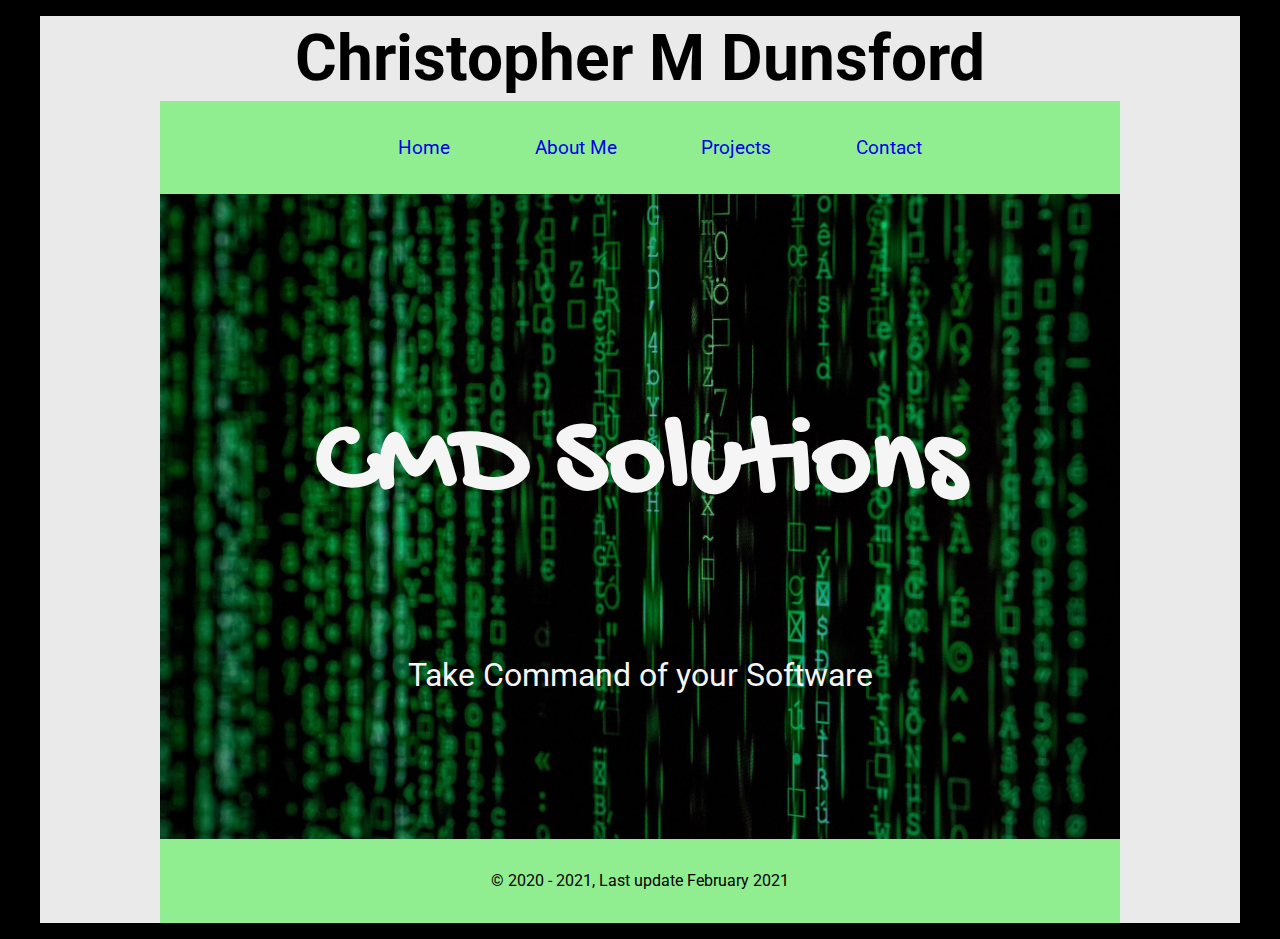
<file: index.html>
<!DOCTYPE html>
<html lang="en">
<head>
    <meta charset="UTF-8">
    <meta name="viewport" content="width=device-width, initial-scale=1.0">
    <link rel="preconnect" href="https://fonts.gstatic.com">
    <link href="https://fonts.googleapis.com/css2?family=Gochi+Hand&family=Roboto:ital,wght@0,400;0,900;1,400&display=swap" rel="stylesheet">
    <link rel="stylesheet" href="https://meyerweb.com/eric/tools/css/reset/reset.css">
    <link rel="stylesheet" href="./styles/style_common.css">
    <link rel="stylesheet" href="./styles/styles2.css">

    <script src="./scripts/script.js"></script>
    <title>Christopher M Dunsford</title>
</head>
<body>
    <header>
        <h1>Christopher M Dunsford</h1>
    </header>
    <nav>
        <ul>
            <li><a href="index.html">Home</a></li>
            <li><a href="about_me.html">About Me</a></li>
            <li><a href="projects.html">Projects</a></li>
            <li><a href="contact.html">Contact</a></li>
        </ul>
        <div class="dropdown">
            <button class="dropbtn"><i class="arrow down"></i></button>
            <div class="dropdown-content">
                <a href="index.html">Home</a>
                <a href="about_me.html">About Me</a>
                <a href="projects.html">Projects</a>
                <a href="contact.html">Contact</a>
            </div>
          </div>
    </nav>
    <div class="left-col"></div>
    <main>
        
        <div class="cmd-solutions">
            <h2>CMD Solutions</h2>
        </div>
        <div class="take-command">
            <p>Take Command of your Software</p>
        </div>
        
        
    </main>
    <aside>
        
    </aside>
    <footer>
        <p>&#169 2020 - 2021, Last update February 2021</p>
    </footer>

    
</body>
</html>
</file>
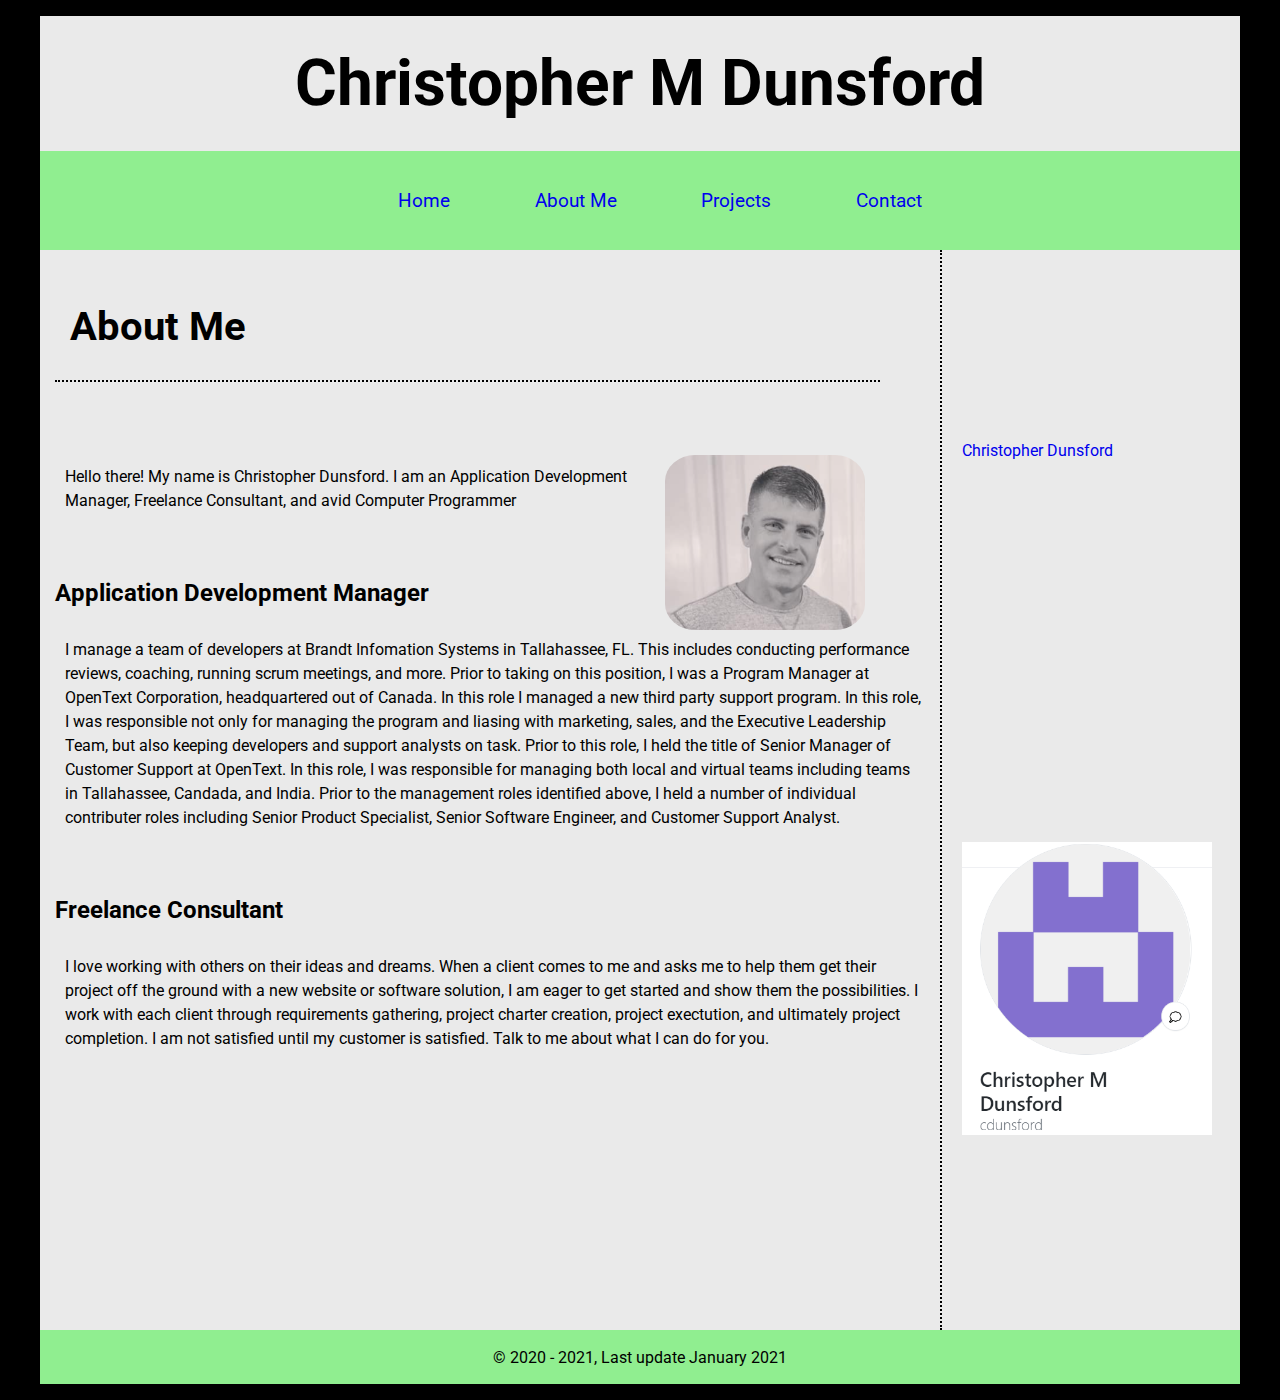
<file: about_me.html>
<!DOCTYPE html>
<html lang="en">
<head>
    <meta charset="UTF-8">
    <meta name="viewport" content="width=device-width, initial-scale=1.0">
    <link rel="preconnect" href="https://fonts.gstatic.com">
    <link href="https://fonts.googleapis.com/css2?family=Gochi+Hand&family=Roboto:ital,wght@0,400;0,900;1,400&display=swap" rel="stylesheet">
    <link rel="stylesheet" href="https://meyerweb.com/eric/tools/css/reset/reset.css">
    <link rel="stylesheet" href="./styles/style_common.css">
    <link rel="stylesheet" href="./styles/style_about_me.css">

    <script src="./scripts/script.js" async defer></script>
    <script type="text/javascript" src="https://platform.linkedin.com/badges/js/profile.js" async defer></script>
    <title>Christopher M Dunsford</title>
</head>
<body>
    <header>
        <h1>Christopher M Dunsford</h1>
    </header>
    <nav>
        <ul>
            <li><a href="index.html">Home</a></li>
            <li><a href="about_me.html">About Me</a></li>
            <li><a href="projects.html">Projects</a></li>
            <li><a href="contact.html">Contact</a></li>
        </ul>
        <div class="dropdown">
            <button class="dropbtn"><i class="arrow down"></i></button>
            <div class="dropdown-content">
                <a href="index.html">Home</a>
                <a href="about_me.html">About Me</a>
                <a href="projects.html">Projects</a>
                <a href="contact.html">Contact</a>
            </div>
        </div>
    </nav>

    <main>
        <h2>About Me</h2>
        <div class="my-face">
            <img src="./images/me2.png" alt="Picture of Christopher Dunsford" id="my-face">
        </div>
        <p id="about-me">Hello there! My name is Christopher Dunsford. I am an Application Development Manager, Freelance Consultant, and avid Computer Programmer</p>
        <h3>Application Development Manager</h3>
        <p id="app-dev-role">I manage a team of developers at Brandt Infomation Systems in Tallahassee, FL. This includes conducting performance reviews, coaching, running scrum meetings, and more.
            Prior to taking on this position, I was a Program Manager at OpenText Corporation, headquartered out of Canada. In this role I managed a new third party support program. In this role, I was responsible not only for managing the program and liasing with 
            marketing, sales, and the Executive Leadership Team, but also keeping developers and support analysts on task. Prior to this role, I held the title of Senior Manager of Customer Support at OpenText. In this role, I was responsible for managing both local and 
            virtual teams including teams in Tallahassee, Candada, and India. Prior to the management roles identified above, I held a number of individual contributer roles including Senior Product Specialist, Senior Software Engineer, and Customer Support Analyst.
        </p>
        <h3>Freelance Consultant</h3>
        <p id="freelance-consultant">I love working with others on their ideas and dreams. When a client comes to me and asks me to help them get their project off the ground with a new website or software solution, I am eager to get started and show them the 
            possibilities. I work with each client through requirements gathering, project charter creation, project exectution, and ultimately project completion. I am not satisfied until my customer is satisfied. Talk to me about what I can do for you.
        </p>
        

    </main>
    <aside>
        
        <div class="LI-profile-badge"  data-version="v1" data-size="medium" data-locale="en_US" data-type="vertical" data-theme="light" data-vanity="christopher-dunsford-3a6a7b50"><a class="LI-simple-link" href='https://www.linkedin.com/in/christopher-dunsford-3a6a7b50?trk=profile-badge'>Christopher Dunsford</a></div>
        <a href="https://github.com/cdunsford" target="_blank"><img id="github-img" src="./images/github.PNG" alt=""></a>
        
    </aside>
    <div class="aside-inline">
        <div class="LI-profile-badge"  data-version="v1" data-size="medium" data-locale="en_US" data-type="vertical" data-theme="light" data-vanity="christopher-dunsford-3a6a7b50"><a class="LI-simple-link" href='https://www.linkedin.com/in/christopher-dunsford-3a6a7b50?trk=profile-badge'>Christopher Dunsford</a></div>
        <a href="https://github.com/cdunsford" target="_blank"><img id="github-img" src="./images/github.PNG" alt=""></a>
    </div>
    <footer>
        <p>&#169 2020 - 2021, Last update January 2021</p>
    </footer>

    
</body>
</html>
</file>
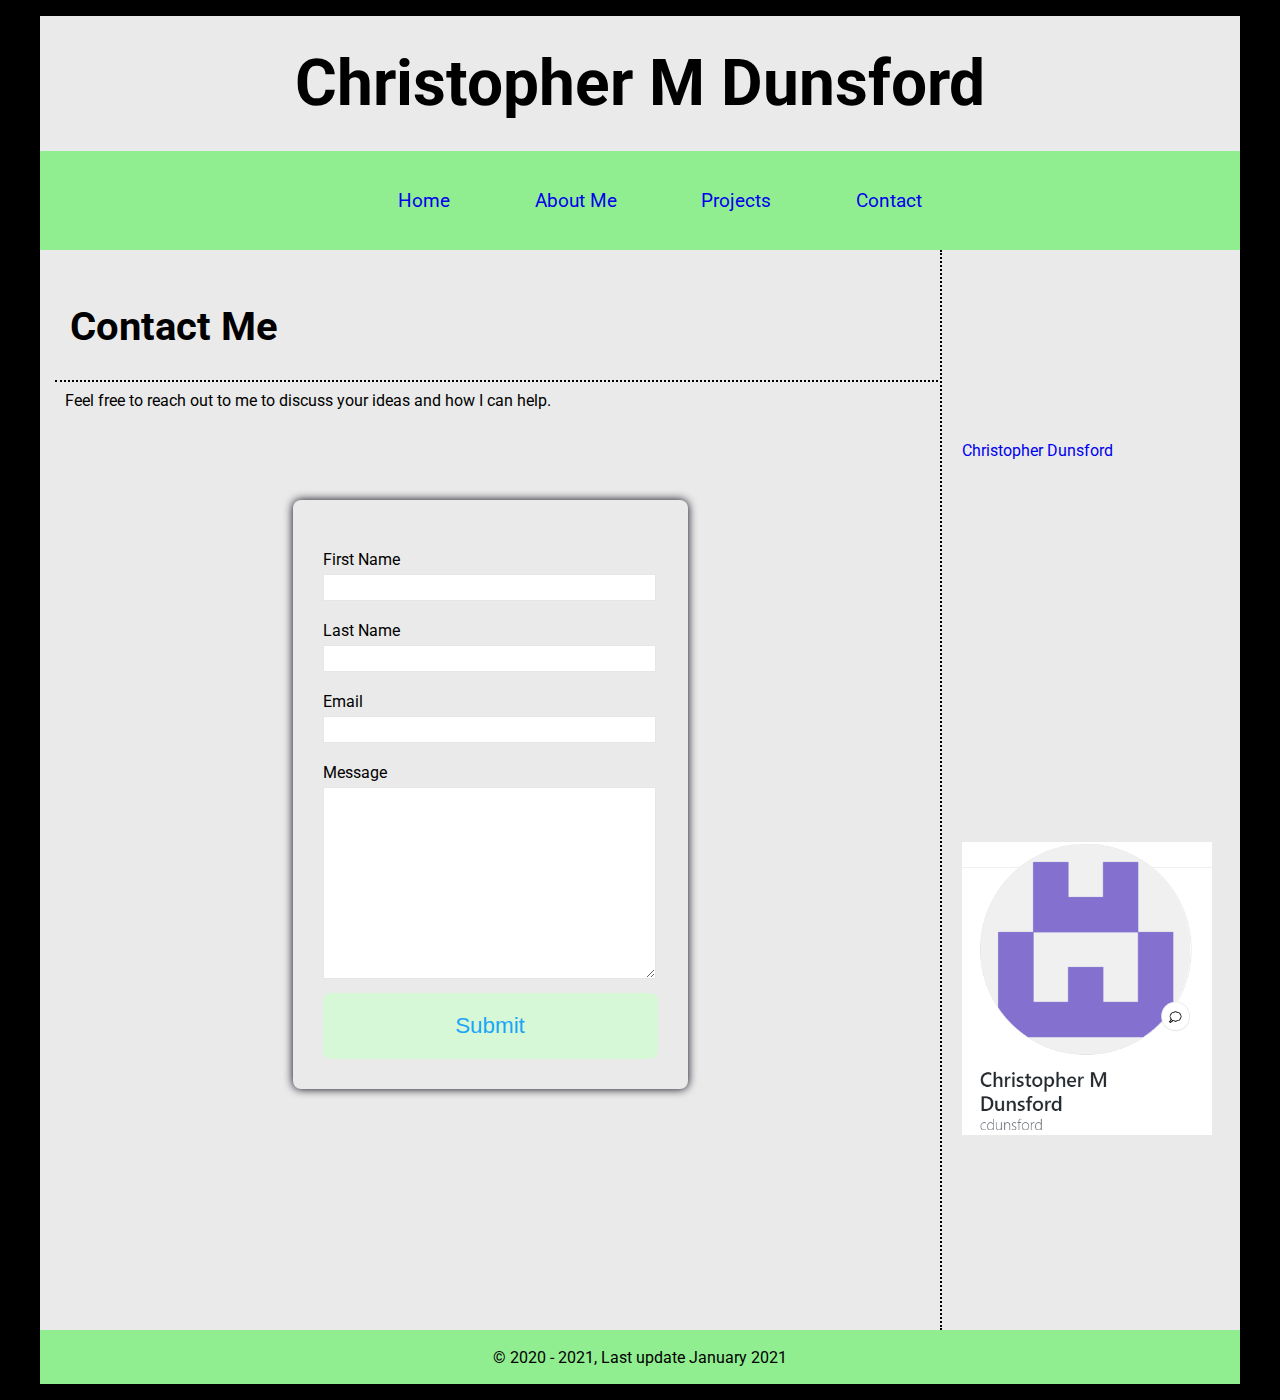
<file: contact.html>
<!DOCTYPE html>
<html lang="en">
<head>
    <meta charset="UTF-8">
    <meta name="viewport" content="width=device-width, initial-scale=1.0">
    <link rel="preconnect" href="https://fonts.gstatic.com">
    <link href="https://fonts.googleapis.com/css2?family=Gochi+Hand&family=Roboto:ital,wght@0,400;0,900;1,400&display=swap" rel="stylesheet">
    <link rel="stylesheet" href="https://meyerweb.com/eric/tools/css/reset/reset.css">
    <link rel="stylesheet" href="./styles/style_contact.css">
    
    <script type="text/javascript" src="https://platform.linkedin.com/badges/js/profile.js" async defer></script>
    <title>Christopher M Dunsford</title>
</head>
<body>
    <header>
        <h1>Christopher M Dunsford</h1>
    </header>
    <nav>
        <ul>
            <li><a href="index.html">Home</a></li>
            <li><a href="about_me.html">About Me</a></li>
            <li><a href="projects.html">Projects</a></li>
            <li><a href="contact.html">Contact</a></li>
        </ul>
        <div class="dropdown">
            <button class="dropbtn"><i class="arrow down"></i></button>
            <div class="dropdown-content">
                <a href="index.html">Home</a>
                <a href="about_me.html">About Me</a>
                <a href="projects.html">Projects</a>
                <a href="contact.html">Contact</a>
             </div>
        </div>  
    </nav>

    <main>
        <div class="contact-me"><h2>Contact Me</h2></div>        
        <div class="contact-me-description">
            <p id="contact-me-paragraph-description">Feel free to reach out to me to discuss your ideas and how I can help.
            </p>
        </div>
        <div class="form-area">
            <form action="https://formspree.io/f/mdopbwlv" method="post" id="my-form">
                <div class="form-group">
                    <label for="firstName">First Name</label>
                    <input type="text" name="firstName" id="firstName">
                </div>
    
                <div class="form-group">
                    <label for="lastName">Last Name</label>
                    <input type="text" name="lastName" id="lastName">
                </div>
    
                <div class="form-group">
                    <label for="email">Email</label>
                    <input type="email" name="email" id="email">
                </div>
    
                <div class="form-group">
                    <label for="message">Message</label>
    
                    <textarea name="message" id="message" cols="30" rows="10"></textarea>
                </div>
                <button type="submit">Submit</button>
            </form>
        </div>
        <div id="status"></div>        

    </main>
    <aside>
        
        <div class="LI-profile-badge"  data-version="v1" data-size="medium" data-locale="en_US" data-type="vertical" data-theme="light" data-vanity="christopher-dunsford-3a6a7b50"><a class="LI-simple-link" href='https://www.linkedin.com/in/christopher-dunsford-3a6a7b50?trk=profile-badge'>Christopher Dunsford</a></div>
        <a href="https://github.com/cdunsford" target="_blank"><img id="github-img" src="./images/github.PNG" alt=""></a>
        
    </aside>
    <div class="aside-inline">
        <div class="LI-profile-badge"  data-version="v1" data-size="medium" data-locale="en_US" data-type="vertical" data-theme="light" data-vanity="christopher-dunsford-3a6a7b50"><a class="LI-simple-link" href='https://www.linkedin.com/in/christopher-dunsford-3a6a7b50?trk=profile-badge'>Christopher Dunsford</a></div>
        <a href="https://github.com/cdunsford" target="_blank"><img id="github-img" src="./images/github.PNG" alt=""></a>
    </div>
    <footer>
        <p>&#169 2020 - 2021, Last update January 2021</p>
    </footer>

    <script src="./scripts/script.js"></script>
</body>
</html>
</file>
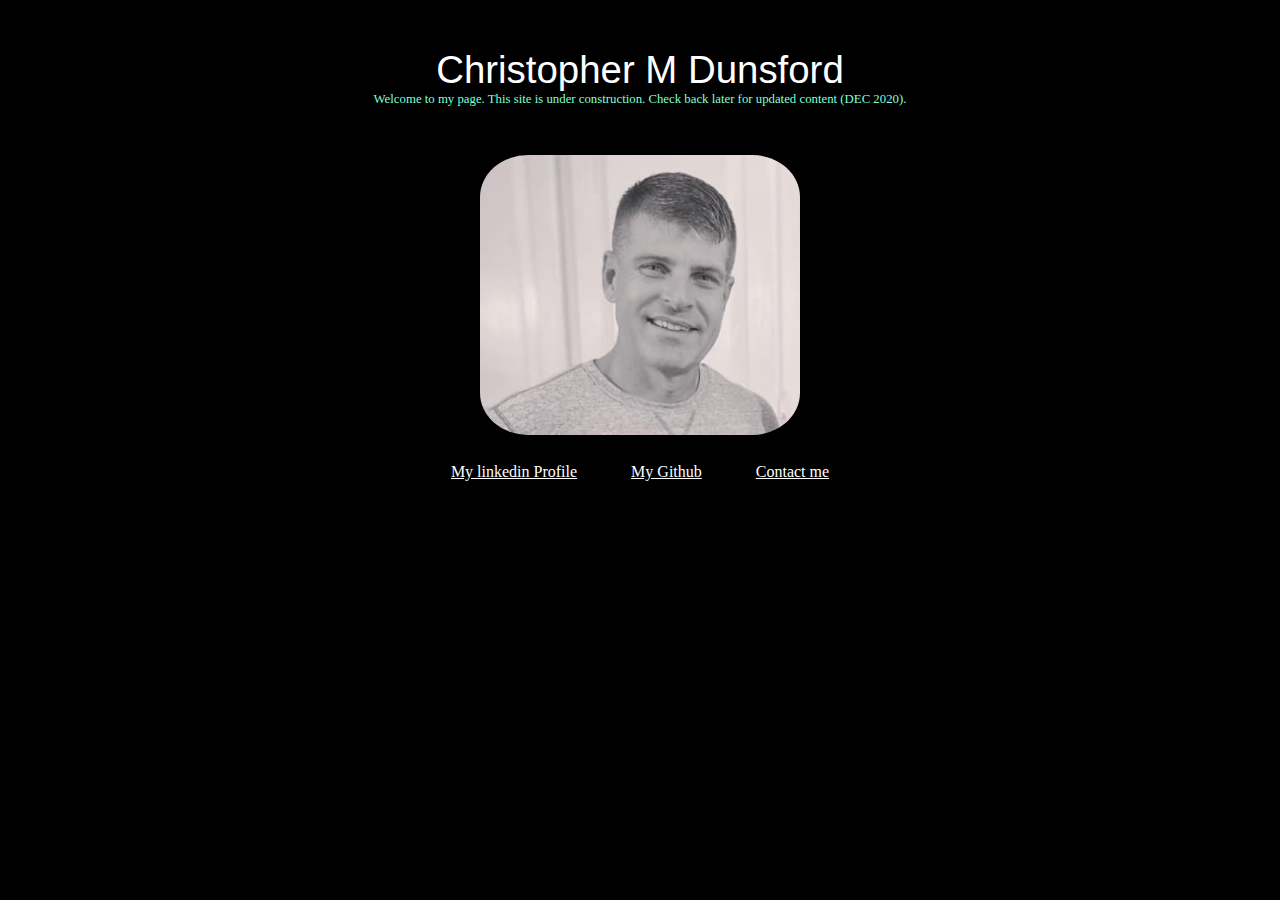
<file: index_old.html>
<!DOCTYPE html>
<html lang="en">
<head>
    <meta charset="UTF-8">
    <meta name="viewport" content="width=device-width, initial-scale=1.0">
    <link rel="stylesheet" href="styles.css">
    <title>Christopher M Dunsford</title>
</head>
<body>
    <div id="banner">
        <h1>Christopher M Dunsford</h1>
        <p>Welcome to my page. This site is under construction. Check back later for updated content (DEC 2020).</p>
    </div>
    <div id="image_me"><img src="./me2.png" alt=""></div>
    <!--<p id="image_me"><img src="me2.png" alt="Chris"></p>-->
    <div id="links">
    <a href="https://www.linkedin.com/in/christopher-dunsford-3a6a7b50/" target="_blank">My linkedin Profile</a>
    <a href="https://github.com/cdunsford" target="_blank">My Github</a>
    <a href="mailto:cdunsford@gmail.com">Contact me</a>
    </div>
</body>
</html>
</file>
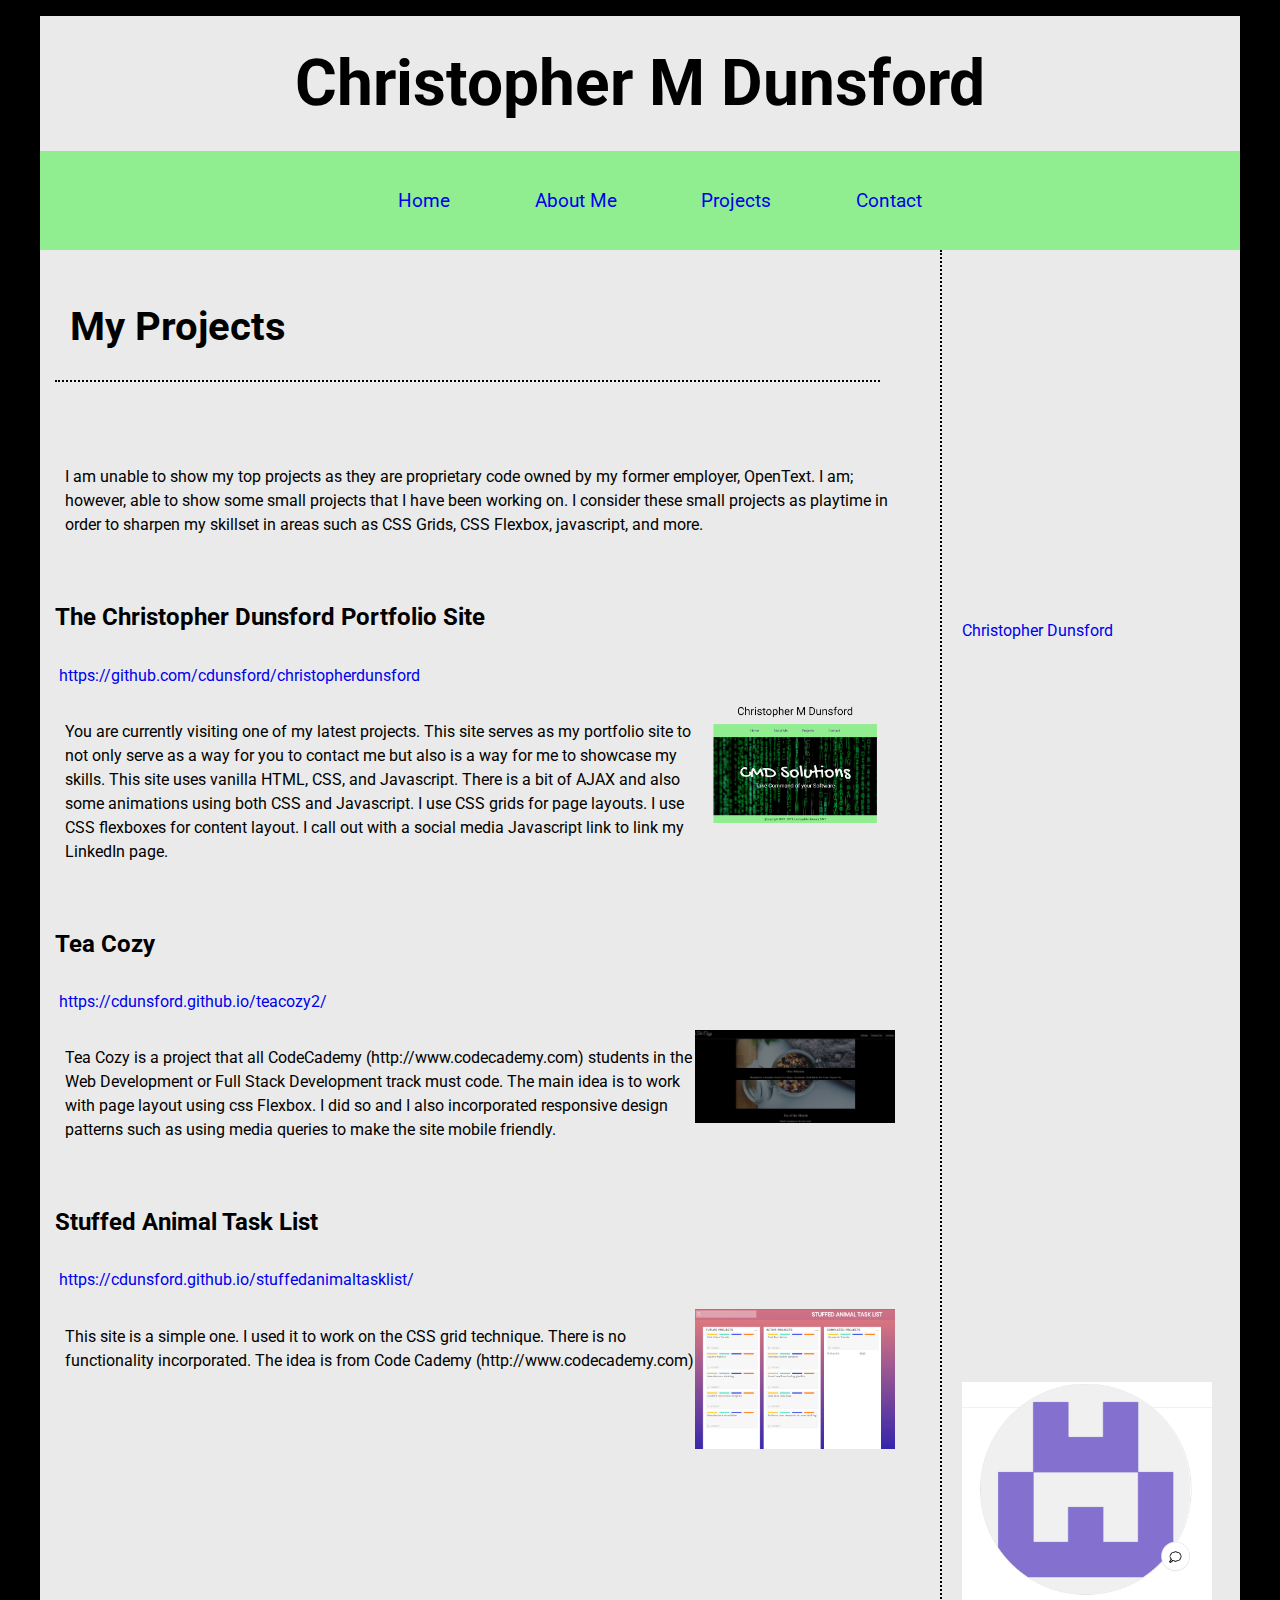
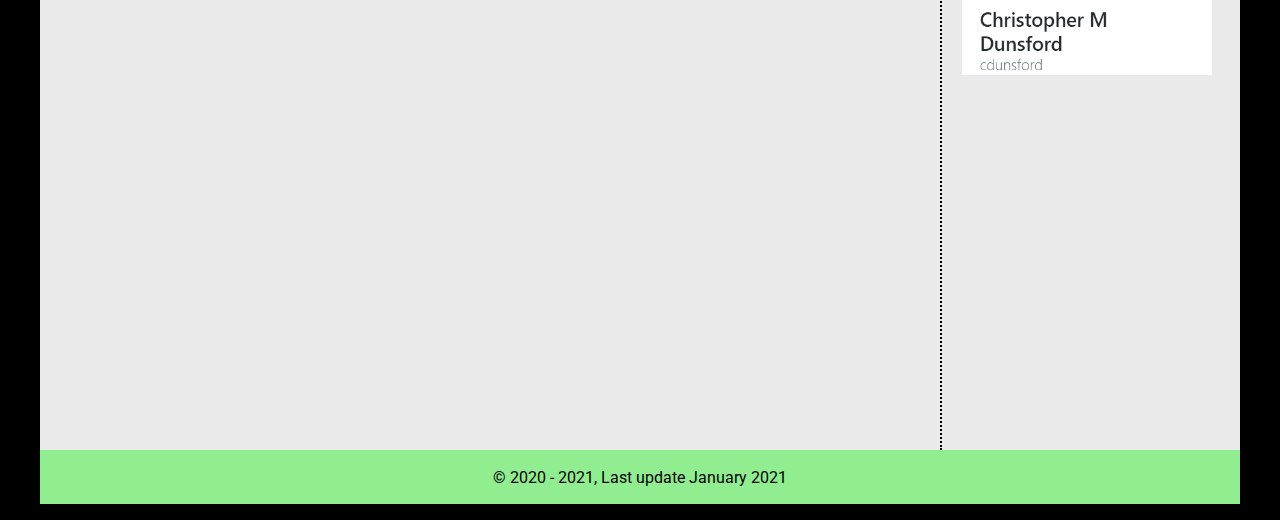
<file: projects.html>
<!DOCTYPE html>
<html lang="en">
<head>
    <meta charset="UTF-8">
    <meta name="viewport" content="width=device-width, initial-scale=1.0">
    <link rel="preconnect" href="https://fonts.gstatic.com">
    <link href="https://fonts.googleapis.com/css2?family=Gochi+Hand&family=Roboto:ital,wght@0,400;0,900;1,400&display=swap" rel="stylesheet">
    <link rel="stylesheet" href="https://meyerweb.com/eric/tools/css/reset/reset.css">
    <link rel="stylesheet" href="./styles/style_projects.css">
    <script src="./scripts/projects_script.js" defer></script>
    <script type="text/javascript" src="https://platform.linkedin.com/badges/js/profile.js" async defer></script>
    <title>Christopher M Dunsford</title>
</head>
<body>
    <header>
        <h1>Christopher M Dunsford</h1>
    </header>
    <nav>
        <ul>
            <li><a href="index.html">Home</a></li>
            <li><a href="about_me.html">About Me</a></li>
            <li><a href="projects.html">Projects</a></li>
            <li><a href="contact.html">Contact</a></li>
        </ul>
        <div class="dropdown">
            <button class="dropbtn"><i class="arrow down"></i></button>
            <div class="dropdown-content">
                <a href="index.html">Home</a>
                <a href="about_me.html">About Me</a>
                <a href="projects.html">Projects</a>
                <a href="contact.html">Contact</a>
            </div>
        </div>
    </nav>

    <main>
        <h2>My Projects</h2>        
        <p id="about-my-projects">I am unable to show my top projects as they are proprietary code owned by my former employer, OpenText. I am; however, able to show
            some small projects that I have been working on. I consider these small projects as playtime in order to sharpen my skillset in areas 
            such as CSS Grids, CSS Flexbox, javascript, and more.
        </p>
        
        <h3>The Christopher Dunsford Portfolio Site</h3>
        <a href="https://github.com/cdunsford/christopherdunsford" target="_blank">https://github.com/cdunsford/christopherdunsford</a>
        <img src="./images/portfolio-site-image.PNG" alt="Picture of Christopher's portfolio site" class="site-images" id="img-portfolio">
    
        <!--The Modal (dialog box)-->
        <!-- The Modal -->
        <div id="myModal" class="modal">
            <span class="close">&times;</span>
            <img class="modal-content" id="img01">
            <div id="caption"></div>
        </div>
        
        <p id="my-portfolio-site">
            You are currently visiting one of my latest projects. This site serves as my portfolio site to not only serve as a way for you to contact me but also is a way 
            for me to showcase my skills. This site uses vanilla HTML, CSS, and Javascript. There is a bit of AJAX and also some animations using both CSS and Javascript.
            I use CSS grids for page layouts. I use CSS flexboxes for content layout. I call out with a social media Javascript link to link my LinkedIn 
            page. 
            
        </p>

        <h3>Tea Cozy</h3>
        <a href="https://cdunsford.github.io/teacozy2/" target="_blank">https://cdunsford.github.io/teacozy2/</a>
        <img src="./images/teacozy-image.PNG" alt="Picture of Tea Cozy site" class="site-images" id="img-teacozy">
        <p id="teacozy-project">
            Tea Cozy is a project that all CodeCademy (http://www.codecademy.com) students in the Web Development or Full Stack Development track must code.  
            The main idea is to work with page layout using css Flexbox. I did so and I also incorporated responsive design patterns such as using 
            media queries to make the site mobile friendly.
        </p>
        
        <h3>Stuffed Animal Task List</h3>
        <a href="https://cdunsford.github.io/stuffedanimaltasklist/index.html" target="_blank">https://cdunsford.github.io/stuffedanimaltasklist/</a>
        <img src="./images/stuffed-animal-project.PNG" alt="Picture of Stuffed Animal Site" class="site-images" id="img-stuffed-animals">
        <p id="stuffed-animal-project">
            This site is a simple one. I used it to work on the CSS grid technique. There is no functionality incorporated. The idea is from Code Cademy (http://www.codecademy.com)
        </p>

    </main>
    <aside>
        
        <div class="LI-profile-badge"  data-version="v1" data-size="medium" data-locale="en_US" data-type="vertical" data-theme="light" data-vanity="christopher-dunsford-3a6a7b50"><a class="LI-simple-link" href='https://www.linkedin.com/in/christopher-dunsford-3a6a7b50?trk=profile-badge'>Christopher Dunsford</a></div>
        <a href="https://github.com/cdunsford" target="_blank"><img id="github-img" src="./images/github.PNG" alt=""></a>
        
    </aside>
    <div class="aside-inline">
        <div class="LI-profile-badge"  data-version="v1" data-size="medium" data-locale="en_US" data-type="vertical" data-theme="light" data-vanity="christopher-dunsford-3a6a7b50"><a class="LI-simple-link" href='https://www.linkedin.com/in/christopher-dunsford-3a6a7b50?trk=profile-badge'>Christopher Dunsford</a></div>
        <a href="https://github.com/cdunsford" target="_blank"><img id="github-img" src="./images/github.PNG" alt=""></a>
    </div>
    <footer>
        <p>&#169 2020 - 2021, Last update January 2021</p>
    </footer>

    
</body>
</html>
</file>
<file: styles/style_common.css>
html {
  font-family: "Roboto", sans-serif;
}
</file>
<file: styles/styles2.css>
html {
  font-family: "Roboto", sans-serif;
}

body {
  box-sizing: border-box;
  display: grid;
  grid-template-columns: 10% 80% 10%;
  grid-template-rows: 85px 0.5fr 6.9fr 0.9fr;
  /*grid-template-rows: 15vh 13vh 60vh 3vh;*/
  margin: 0 auto;
  max-width: 75em;
  padding: 1em 0;
  background-color: black;
}

header,
nav,
main,
aside,
footer {
  background: #eaeaea;
  display: flex;
  align-items: center;
  justify-content: center;
}
.left-col {
  grid-column: 1 / span 1;
  grid-row: 2 / span 4;

  background-color: #eaeaea;
}
header {
  grid-column: 1 / span 3;
}
nav,
footer {
  grid-column: 2 / span 1;
}
ul {
  width: 100%;
  display: flex;
  justify-content: center;
}
h1 {
  font-size: 4em;
}
.dropdown {
  display: none;
}
li {
  display: inline-block;
  padding: 1em;
  font-size: 1.2em;
  overflow: hidden;
}
a {
  text-decoration: none;
  padding: 1.2em;
}
a:hover {
  background-color: limegreen;
}
nav,
footer {
  background-color: lightgreen;
}
main {
  /*display:block;*/
  display: flex;
  flex-direction: column;
  background-image: url("../images/zeros_and_ones2.jpg");
  background-size: cover;
  color: whitesmoke;
}

h2 {
  font-family: "Gochi Hand", cursive;

  font-size: 7em;
}
main p {
  font-size: 2em;
}
aside {
  justify-content: center;
  align-items: center;
  flex-direction: column;
  background-color: #eaeaea;
  grid-column: 3 / span 1;
  grid-row: 2 / span 4;
}
.icon {
  flex-wrap: wrap;
  opacity: 0.5;
  background-repeat: no-repeat;
  background-size: contain;
  width: 75px;
  height: 100px;
}
.div1 {
  background-image: url("../images/icon-html.png");
}
.div2 {
  background-image: url("../images/icon-css.png");
}
.div3 {
  background-image: url("../images/icon-js.png");
}
@media only screen and (max-width: 800px) {
  body {
    grid-template-columns: 5% 90% 5%;
    grid-template-rows: 15vh 10vh 70vh 6vh;

    margin: 0 auto;
    max-width: 75em;
    padding: 0;
    background-color: black;
  }
  h1 {
    font-size: 2em;
  }
  h2 {
    font-size: 3.5em;
    text-align: center;
  }
  main p {
    font-size: 1.2em;
  }
  ul {
    display: none;
  }
  nav {
    align-items: center;
    justify-content: left;
  }
  /* Style The Dropdown Button */
  .dropbtn {
    background-color: lightgreen;
    color: black;
    margin-left: 20px;
    font-size: 1.5em;
    border: none;
    cursor: pointer;
  }

  /* The container <div> - needed to position the dropdown content */
  .dropdown {
    position: relative;
    display: inline-block;
  }

  /* Dropdown Content (Hidden by Default) */
  .dropdown-content {
    display: none;
    position: absolute;
    background-color: #f9f9f9;
    min-width: 160px;
    box-shadow: 0px 8px 16px 0px rgba(0, 0, 0, 0.2);
    z-index: 1;
  }

  /* Links inside the dropdown */
  .dropdown-content a {
    color: black;
    padding: 12px 16px;
    text-decoration: none;
    display: block;
  }

  /* Change color of dropdown links on hover */
  .dropdown-content a:hover {
    background-color: #f1f1f1;
  }

  /* Show the dropdown menu on hover */
  .dropdown:hover .dropdown-content {
    display: block;
  }

  /* Change the background color of the dropdown button when the dropdown content is shown */
  .dropdown:hover .dropbtn {
    background-color: #3e8e41;
  }
  .arrow {
    border: solid black;
    border-width: 0 3px 3px 0;
    display: inline-block;
    padding: 3px;
    width: 10px;
    height: 10px;
  }
  .down {
    transform: rotate(45deg);
    -webkit-transform: rotate(45deg);
  }
}
</file>
<file: styles/style_about_me.css>
body {
  grid-template-columns: 75% 25%;
  box-sizing: border-box;
  display: grid;
  grid-template-rows: 15vh 11vh 120vh 6vh;
  margin: 0 auto;
  max-width: 75em;
  padding: 1em 0;
  background-color: black;
}

header,
nav,
footer {
  background: #eaeaea;
  display: flex;
  align-items: center;
  justify-content: center;
}

header {
  grid-column: 1 / span 2;
}
nav,
footer {
  grid-column: 1 / span 2;
}
.dropdown {
  display: none;
}
ul {
  width: 100%;
  display: flex;
  justify-content: center;
}
h1 {
  font-size: 4em;
}
li {
  display: inline-block;
  padding: 1em;
  font-size: 1.2em;
}

a {
  text-decoration: none;
  padding: 1.2em;
}
a:hover {
  background-color: limegreen;
}
nav,
footer {
  background-color: lightgreen;
}
main {
  /*display:block;
    display: flex;
    flex-direction: column;
    background-image: url("../images/zeros_and_ones2.jpg");
    background-size: cover;*/
  background: #eaeaea;
}

h2 {
  display: inline-block;
  width: 90%;
  border-bottom: 2px dotted black;
  font-size: 2.5em;
  padding: 20px 0 30px 15px;
  margin-left: 15px;
}
h3 {
  display: inline-block;
  margin: 50px 0 15px 15px;
  font-size: 1.5em;

  margin-left: 15px;
}
#about-me {
  margin-top: 50px;
  font-size: 1em;
  line-height: 1.5em;
  margin-left: 25px;
}
#app-dev-role,
#freelance-consultant {
  font-size: 1em;
  line-height: 1.5em;
  margin-left: 25px;
  margin-right: 15px;
}
aside {
  background: #eaeaea;
  display: flex;
  flex-direction: column;
  padding-left: 20px;
  justify-content: space-around;

  border-left: 2px dotted black;
}

aside a {
  padding: 0;
}
aside a:hover {
  background-color: #eaeaea;
}

#github-img {
  width: 250px;
  height: auto;
  margin: 0;
  padding: 0;
}

#my-face {
  float: right;
  width: 200px;
  height: auto;
  border-radius: 15%;
  margin-top: 40px;
  margin-right: 75px;
}
.aside-inline {
  background: #eaeaea;
  display: none;
}
@media only screen and (max-width: 800px) {
  body {
    grid-template-columns: 100%;

    grid-template-rows: 20vh 15vh 225vh 100vh 8vh;
    margin: 0 auto;
    max-width: 75em;
    padding: 0;
    background-color: black;
  }
  aside {
    display: none;
  }
  .aside-inline {
    display: flex;
    flex-direction: column;
    justify-items: center;
    align-items: center;
    padding-top: 15px;
  }
  main {
    display: flex;
    flex-direction: column;
    justify-items: center;
    align-items: center;
  }
  .my-face {
    margin-top: 20px;
  }
  #my-face {
    width: 200px;
    height: auto;
    border-radius: 15%;

    margin: auto;
  }

  #about-me {
    display: block;
  }
  header {
    grid-column: 1 / span 1;
  }
  nav,
  footer {
    grid-column: 1 / span 1;

    margin: 0;
  }
  h1 {
    font-size: 2em;
  }
  h2 {
    font-size: 3.5em;
    text-align: center;
    width: 75%;
  }
  main p {
    font-size: 1.2em;
  }

  ul {
    display: none;
  }
  nav {
    align-items: center;
    justify-content: left;
  }
  /* Style The Dropdown Button */
  .dropbtn {
    background-color: lightgreen;
    color: black;
    margin-left: 20px;
    font-size: 1.5em;
    border: none;
    cursor: pointer;
  }

  /* The container <div> - needed to position the dropdown content */
  .dropdown {
    position: relative;
    display: inline-block;
  }

  /* Dropdown Content (Hidden by Default) */
  .dropdown-content {
    display: none;
    position: absolute;
    background-color: #f9f9f9;
    min-width: 160px;
    box-shadow: 0px 8px 16px 0px rgba(0, 0, 0, 0.2);
    z-index: 1;
  }

  /* Links inside the dropdown */
  .dropdown-content a {
    color: black;
    padding: 12px 16px;
    text-decoration: none;
    display: block;
  }

  /* Change color of dropdown links on hover */
  .dropdown-content a:hover {
    background-color: #f1f1f1;
  }

  /* Show the dropdown menu on hover */
  .dropdown:hover .dropdown-content {
    display: block;
  }

  /* Change the background color of the dropdown button when the dropdown content is shown */
  .dropdown:hover .dropbtn {
    background-color: #3e8e41;
  }
  .arrow {
    border: solid black;
    border-width: 0 3px 3px 0;
    display: inline-block;
    padding: 3px;
    width: 10px;
    height: 10px;
  }
  .down {
    transform: rotate(45deg);
    -webkit-transform: rotate(45deg);
  }
}
</file>
<file: styles/style_contact.css>
html {
  font-family: "Roboto", sans-serif;
}
body {
  box-sizing: border-box;
  display: grid;
  grid-template-columns: 75% 25%;
  grid-template-rows: 15vh 11vh 120vh 6vh;

  margin: 0 auto;
  max-width: 75em;
  padding: 1em 0;
  background-color: black;
}

header,
nav,
footer {
  background: #eaeaea;
  display: flex;
  align-items: center;
  justify-content: center;
}

header {
  grid-column: 1 / span 2;
}
nav,
footer {
  grid-column: 1 / span 2;
}
.dropdown {
  display: none;
}
ul {
  width: 100%;
  display: flex;
  justify-content: center;
}
h1 {
  font-size: 4em;
}
li {
  display: inline-block;
  padding: 1em;
  font-size: 1.2em;
}
a {
  text-decoration: none;
  padding: 1.2em;
}
a:hover {
  background-color: limegreen;
}
nav,
footer {
  background-color: lightgreen;
}
main {
  /*display:block;
    display: flex;
    flex-direction: column;
    background-image: url("../images/zeros_and_ones2.jpg");
    background-size: cover;*/
  background: #eaeaea;
  display: flex;

  width: 100%;
  align-items: left;
  justify-content: left;
  flex-direction: column;
}
main a {
  display: block;
}

h2 {
  display: block;
  width: 100%;
  border-bottom: 2px dotted black;
  font-size: 2.5em;
  padding: 20px 0 30px 15px;
  margin-left: 15px;
}
h3 {
  display: inline-block;
  margin: 50px 0 15px 15px;
  font-size: 1.5em;

  margin-left: 15px;
}
#contact-me {
  margin-top: 50px;
  font-size: 1em;
  line-height: 1.5em;
  margin-left: 25px;
  padding-right: 25px;
}
#my-portfolio-site,
#stuffed-animal-project,
#teacozy-project {
  font-size: 1em;
  line-height: 1.5em;
  margin-left: 25px;
  margin-right: 15px;
}
aside {
  background: #eaeaea;
  display: flex;
  flex-direction: column;
  padding-left: 20px;
  justify-content: space-around;

  border-left: 2px dotted black;
}

aside a {
  padding: 0;
}
aside a:hover {
  background-color: #eaeaea;
}

#github-img {
  width: 250px;
  height: auto;
  margin: 0;
  padding: 0;
}

#site-images {
  float: right;
  width: 200px;
  height: auto;

  margin-right: 45px;
}
.contact-me {
  width: 100%;
  height: 100px;
}
.contact-me-description {
  width: 100%;
  height: 50px;

  margin-top: 25px;
  padding-left: 25px;
}
.form-area {
  margin-top: 75px;
  max-width: 500px;
  margin-bottom: 10px;
  padding: 30px;
  align-self: center;
  box-shadow: 0 0 10px #000010;
  border-radius: 8px;
}

.form-group {
  width: 100%;
  margin-top: 20px;
}
.form-group input,
.form-group textarea {
  width: 96%;
  padding: 5px;
  border: 1px solid rgba(128, 128, 128, 0.199);
  margin-top: 5px;
}
textarea {
  resize: vertical;
  max-height: 40vh;
  min-height: 20vh;
}
button[type="submit"] {
  width: 100%;
  border: none;
  outline: none;
  padding: 20px;
  font-size: 1.4em;
  border-radius: 8px;
  color: rgb(27, 166, 247);
  text-align: center;
  cursor: pointer;
  margin-top: 10px;
  background-color: rgb(214, 248, 214);
  transition: 3s ease background-color;
}
button[type="submit"]:hover {
  background-color: rgb(124, 226, 236);
}
#status {
  align-self: center;
  width: 40%;
  max-width: 500px;
  text-align: center;
  padding: 10px;
  margin: 0 auto;
  border-radius: 8px;
}
#status.success {
  background-color: rgb(211, 250, 153);
  animation: status 4s ease forwards;
}
#status.error {
  background-color: rgb(250, 129, 92);
  color: white;
  animation: status 4s ease forwards;
}
.aside-inline {
  background: #eaeaea;
  display: none;
}
@media only screen and (max-width: 800px) {
  body {
    grid-template-columns: 100%;

    grid-template-rows: 20vh 15vh 150vh 8vh;
    margin: 0 auto;
    max-width: 75em;
    padding: 0;
    background-color: black;
  }
  .contact-me {
    font-size: 0.5em;
  }
  .contact-me-paragraph-description {
    width: 90%;
  }
  .contact-me-description {
    width: 80%;
  }

  aside {
    display: none;
  }

  main {
    display: flex;
    flex-direction: column;
    justify-items: center;
    align-items: center;
  }
  .my-face {
    margin-top: 20px;
  }
  #my-face {
    width: 200px;
    height: auto;
    border-radius: 15%;

    margin: auto;
  }

  #about-me {
    display: block;
  }
  header {
    grid-column: 1 / span 1;
  }
  nav,
  footer {
    grid-column: 1 / span 1;

    margin: 0;
  }
  h1 {
    font-size: 2em;
  }
  h2 {
    font-size: 3.5em;
    text-align: center;
    width: 75%;
  }
  main p {
    font-size: 1.2em;
  }

  ul {
    display: none;
  }
  nav {
    align-items: center;
    justify-content: left;
  }
  /* Style The Dropdown Button */
  .dropbtn {
    background-color: lightgreen;
    color: black;
    margin-left: 20px;
    font-size: 1.5em;
    border: none;
    cursor: pointer;
  }

  /* The container <div> - needed to position the dropdown content */
  .dropdown {
    position: relative;
    display: inline-block;
  }

  /* Dropdown Content (Hidden by Default) */
  .dropdown-content {
    display: none;
    position: absolute;
    background-color: #f9f9f9;
    min-width: 160px;
    box-shadow: 0px 8px 16px 0px rgba(0, 0, 0, 0.2);
    z-index: 1;
  }

  /* Links inside the dropdown */
  .dropdown-content a {
    color: black;
    padding: 12px 16px;
    text-decoration: none;
    display: block;
  }

  /* Change color of dropdown links on hover */
  .dropdown-content a:hover {
    background-color: #f1f1f1;
  }

  /* Show the dropdown menu on hover */
  .dropdown:hover .dropdown-content {
    display: block;
  }

  /* Change the background color of the dropdown button when the dropdown content is shown */
  .dropdown:hover .dropbtn {
    background-color: #3e8e41;
  }
  .arrow {
    border: solid black;
    border-width: 0 3px 3px 0;
    display: inline-block;
    padding: 3px;
    width: 10px;
    height: 10px;
  }
  .down {
    transform: rotate(45deg);
    -webkit-transform: rotate(45deg);
  }
}
@keyframes status {
  0% {
    opacity: 1;
    pointer-events: all;
  }
  90% {
    opacity: 1;
    pointer-events: all;
  }
  100% {
    opacity: 0;
    pointer-events: none;
  }
}
</file>
<file: styles.css>
* {
    margin: 0;
    padding: 0;

    /* Use border box to control box model sizes instead of margin, padding, and borders adding to the size of boxes  */
    box-sizing: border-box;
    /*border: solid white 1px;*/
  }
  html {
      margin: 0 auto;
  }

#banner {
    width: 95%;
    margin: 3rem auto;
}

body {
    background-color: black;
    text-align: center;

    
}
h1 {
    font-family: Verdana, Geneva, Tahoma, sans-serif;
    font-weight: normal;
    font-size: 6vw; 
    color: white;
    /*border-style: solid;*/
}
h2 {
    font-family: Verdana, Geneva, Tahoma, sans-serif;
    font-weight: 300;
    font-size: 4vw;
    color: white;
}
p {
    color: aquamarine;
    font-size: 2vw;
}

#links {
    margin: 1.5em 0;
}
a {
    color: white;
    padding: 25px;
    
}
#remember_excursions {
    font-family: Verdana, Geneva, Tahoma, sans-serif;
    font-size: 21px;
    color: gray;
}
#image_me {
    /* hide the element but leave it on the page*/
    /*visibility: hidden;*/
    width: 35%;
    margin: 0 auto;



    
    

}
img {
    border-radius: 15%;
    width: 100%;
    height: auto;
    /* center image by using width and margin together  */
    
    

}
footer p {
    text-align: right;
    color: gray;
}
@media screen and (max-width: 500px) {
    #image_me {
        /* hide the element but leave it on the page*/
        /*visibility: hidden;*/
        width: 75%;
        margin: 0 auto;
        text-align: center;

    }
    p {
        font-size: 1em;
    }
}
@media screen and (min-width: 800px) {
    #image_me {
        /* hide the element but leave it on the page*/
        /*visibility: hidden;*/
        width: 25%;
        margin: 0 auto;
        text-align: center;

    }
    h1 {
        font-family: Verdana, Geneva, Tahoma, sans-serif;
        font-weight: normal;
        font-size: 3vw; 
        color: white;

    }
    p {
        color: aquamarine;
        font-size: 1vw;
    }

   
}
</file>
<file: styles/style_projects.css>
html {
  font-family: "Roboto", sans-serif;
}
body {
  box-sizing: border-box;
  display: grid;
  grid-template-columns: 75% 25%;
  grid-template-rows: 15vh 11vh 200vh 6vh;

  margin: 0 auto;
  max-width: 75em;
  padding: 1em 0;
  background-color: black;
}

header,
nav,
footer {
  background: #eaeaea;
  display: flex;
  align-items: center;
  justify-content: center;
}

header {
  grid-column: 1 / span 2;
}
nav,
footer {
  grid-column: 1 / span 2;
}
.dropdown {
  display: none;
}
ul {
  width: 100%;
  display: flex;
  justify-content: center;
}
h1 {
  font-size: 4em;
}
li {
  display: inline-block;
  padding: 1em;
  font-size: 1.2em;
}
a {
  text-decoration: none;
  padding: 1.2em;
}
a:hover {
  background-color: limegreen;
}
nav,
footer {
  background-color: lightgreen;
}
main {
  /*display:block;
    display: flex;
    flex-direction: column;
    background-image: url("../images/zeros_and_ones2.jpg");
    background-size: cover;*/
  background: #eaeaea;
}
main a {
  display: block;
}

h2 {
  display: inline-block;
  width: 90%;
  border-bottom: 2px dotted black;
  font-size: 2.5em;
  padding: 20px 0 30px 15px;
  margin-left: 15px;
}
h3 {
  display: inline-block;
  margin: 50px 0 15px 15px;
  font-size: 1.5em;

  margin-left: 15px;
}
#about-my-projects {
  margin-top: 50px;
  font-size: 1em;
  line-height: 1.5em;
  margin-left: 25px;
  padding-right: 25px;
}
#my-portfolio-site,
#stuffed-animal-project,
#teacozy-project {
  font-size: 1em;
  line-height: 1.5em;
  margin-left: 25px;
  margin-right: 15px;
}
aside {
  background: #eaeaea;
  display: flex;
  flex-direction: column;
  padding-left: 20px;
  justify-content: space-around;

  border-left: 2px dotted black;
}

aside a {
  padding: 0;
}
aside a:hover {
  background-color: #eaeaea;
}

#github-img {
  width: 250px;
  height: auto;
  margin: 0;
  padding: 0;
}

.site-images {
  float: right;
  width: 200px;
  height: auto;
  cursor: pointer;
  transition: 0.3s;
  margin-right: 45px;
}
#img-portfolio:hover,
#img-teacozy:hover,
#img-stuffed-animals:hover {
  opacity: 0.7;
}

/* The Modal (background) */
.modal {
  display: none; /* Hidden by default */
  position: fixed; /* Stay in place */
  z-index: 1; /* Sit on top */
  padding-top: 100px; /* Location of the box */
  left: 0;
  top: 0;
  width: 100%; /* Full width */
  height: 100%; /* Full height */
  overflow: auto; /* Enable scroll if needed */
  background-color: rgb(0, 0, 0); /* Fallback color */
  background-color: rgba(0, 0, 0, 0.9); /* Black w/ opacity */
}
/* Modal Content (image) */
.modal-content {
  margin: auto;
  display: block;
  width: 80%;
  max-width: 700px;
}
/* Caption of Modal Image */
#caption {
  margin: auto;
  display: block;
  width: 80%;
  max-width: 700px;
  text-align: center;
  color: #ccc;
  padding: 10px 0;
  height: 150px;
}
/* Add Animation */
.modal-content,
#caption {
  -webkit-animation-name: zoom;
  -webkit-animation-duration: 0.6s;
  animation-name: zoom;
  animation-duration: 0.6s;
}

@-webkit-keyframes zoom {
  from {
    -webkit-transform: scale(0);
  }
  to {
    -webkit-transform: scale(1);
  }
}

@keyframes zoom {
  from {
    transform: scale(0);
  }
  to {
    transform: scale(1);
  }
}

/* The Close Button */
.close {
  position: absolute;
  top: 15px;
  right: 35px;
  color: #f1f1f1;
  font-size: 40px;
  font-weight: bold;
  transition: 0.3s;
  background-color: black;
}
.close:hover,
.close:focus {
  color: #bbb;
  text-decoration: none;
  cursor: pointer;
}
.aside-inline {
  background: #eaeaea;
  display: none;
}
/* 100% Image Width on Smaller Screens */
@media only screen and (max-width: 700px) {
  .modal-content {
    width: 100%;
  }
}
@media only screen and (max-width: 800px) {
  body {
    grid-template-columns: 100%;
    grid-template-rows: 20vh 15vh 325vh 100vh 6vh;
    padding: 0;
    margin: 0 auto;
  }
  h1 {
    font-size: 2em;
  }
  h2 {
    font-size: 2em;
    text-align: center;
    width: 75%;
  }
  aside {
    display: none;
  }

  .aside-inline {
    display: flex;
    flex-direction: column;
    justify-items: center;
    align-items: center;
    padding-top: 15px;
    background: #eaeaea;
  }
  main {
    display: flex;
    flex-direction: column;
    justify-items: center;
    align-items: center;
  }
  #about-my-projects {
    font-size: 1.2em;
  }
  main p {
    font-size: 2.5em;
  }
  header {
    grid-column: 1 / span 1;
  }
  nav,
  footer {
    grid-column: 1 / span 1;

    margin: 0;
  }
  ul {
    display: none;
  }
  nav {
    align-items: center;
    justify-content: left;
  }
  /* Style The Dropdown Button */
  .dropbtn {
    background-color: lightgreen;
    color: black;
    margin-left: 20px;
    font-size: 1.5em;
    border: none;
    cursor: pointer;
  }

  /* The container <div> - needed to position the dropdown content */
  .dropdown {
    position: relative;
    display: inline-block;
  }

  /* Dropdown Content (Hidden by Default) */
  .dropdown-content {
    display: none;
    position: absolute;
    background-color: #f9f9f9;
    min-width: 160px;
    box-shadow: 0px 8px 16px 0px rgba(0, 0, 0, 0.2);
    z-index: 1;
  }

  /* Links inside the dropdown */
  .dropdown-content a {
    color: black;
    padding: 12px 16px;
    text-decoration: none;
    display: block;
  }

  /* Change color of dropdown links on hover */
  .dropdown-content a:hover {
    background-color: #f1f1f1;
  }

  /* Show the dropdown menu on hover */
  .dropdown:hover .dropdown-content {
    display: block;
  }

  /* Change the background color of the dropdown button when the dropdown content is shown */
  .dropdown:hover .dropbtn {
    background-color: #3e8e41;
  }
  .arrow {
    border: solid black;
    border-width: 0 3px 3px 0;
    display: inline-block;
    padding: 3px;
    width: 10px;
    height: 10px;
  }
  .down {
    transform: rotate(45deg);
    -webkit-transform: rotate(45deg);
  }
  .site-images {
    float: none;
    width: 350px;
    margin-bottom: 20px;
    margin-right: 0;
  }
}
</file>
